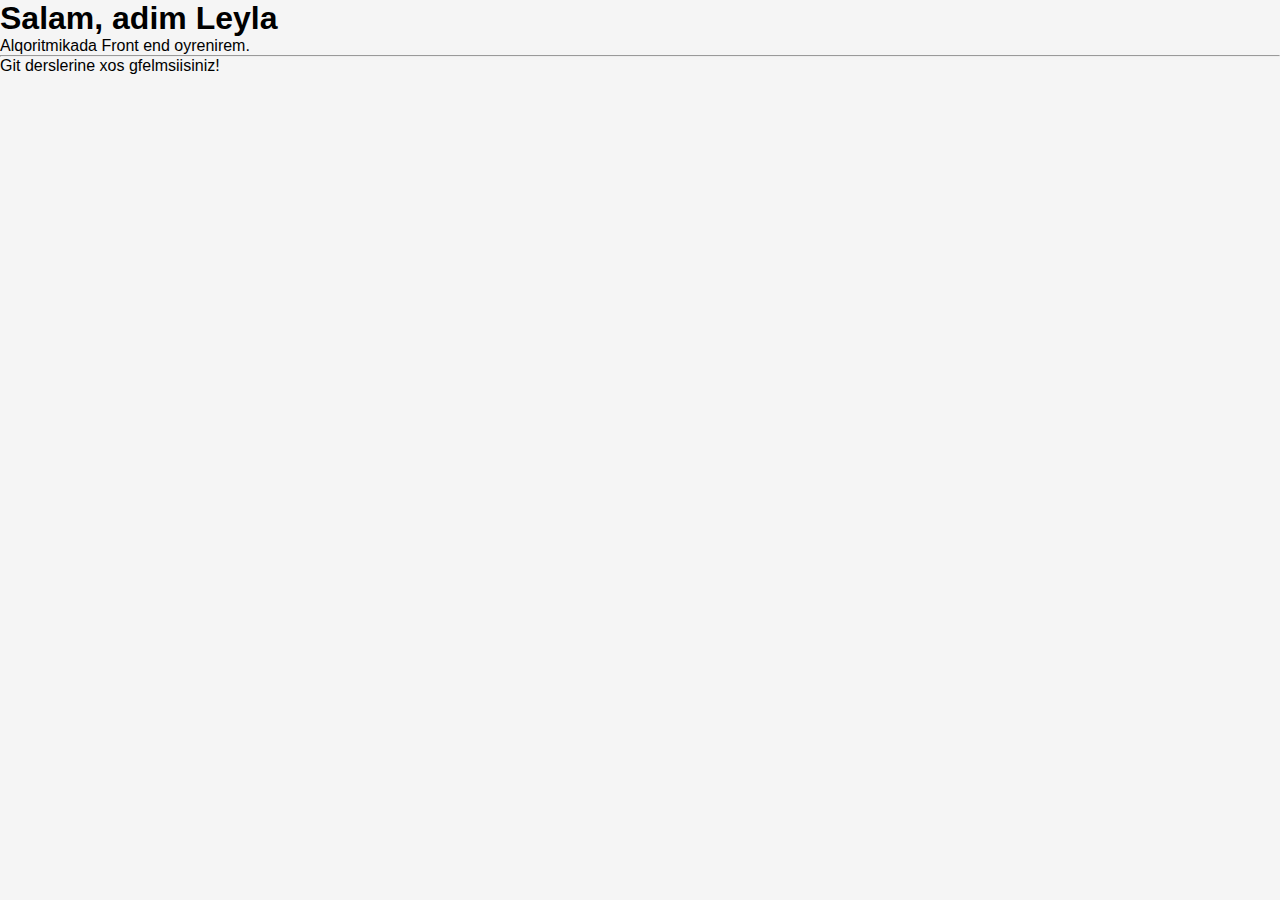
<file: index.html>
<!DOCTYPE html>
<html lang="en">
<head>
    <meta charset="UTF-8">
    <meta name="viewport" content="width=device-width, initial-scale=1.0">
    <title>1 Veb </title>
    <link rel="stylesheet" href="style.css">
</head>
<body>
    <h1>Salam, adim Leyla</h1>
    <p>  Alqoritmikada Front end oyrenirem.
    </p><hr>
    <p>Git derslerine xos gfelmsiisiniz!</p>
</body>
</html>
</file>
<file: style.css>
<<<<<<< HEAD
p{
    background-color: azure;
}
=======
form {
  margin: 0;
  padding: 0;
  border: 0;
  font-size: 100%;
  font: inherit;
  vertical-align: baseline;
  background: transparent;
  height: 100%;
}

input {
  margin: 0;
  padding: 0;
  border: 0;
  font-size: 100%;
  font: inherit;
  vertical-align: baseline;
  background: transparent;
}

#name {
  width: 100%;
  height: 30px;
  border: 1px solid #ccc;
  border-radius: 5px;
  padding: 5px;
  margin-bottom: 10px;
}

#email {
  width: 100%;
  height: 30px;
  border: 1px solid #ccc;
  border-radius: 5px;
  padding: 5px;
  margin-bottom: 10px;
}

#surname {
  width: 100%;
  height: 30px;
  border: 1px solid #ccc;
  border-radius: 5px;
  padding: 5px;
  margin-bottom: 10px;
}

* {
  margin: 0;
  padding: 0;
  box-sizing: border-box;
}

body {
  font-family: "Open Sans", sans-serif;
  background: #f5f5f5;
}

.container {
  width: 100%;
  max-width: 500px;
  margin: 100px auto;
  background: #fff;

  padding: 20px;
  border-radius: 5px;
  box-shadow: 0 0 10px rgba(0, 0, 0, 0.1);
  display: flex;
  justify-content: center;
  align-items: center;
}

option {
  width: 100%;
  height: 30px;
  border: 1px solid #ccc;
  border-radius: 5px;
  padding: 5px;
  margin-bottom: 10px;
}

#submit {
  width: 100%;
  height: 30px;
  border: 1px solid #ccc;
  border-radius: 5px;
  padding: 5px;
  margin-bottom: 10px;
  background: #ccc;
  color: #fff;
  font-weight: bold;
  cursor: pointer;
}

#submit:hover {
  background: #333;
}

#submit:active {
  background: #000;
}

#submit:disabled {
  background: #ccc;
  cursor: not-allowed;
}

#gender {
  width: 100%;
  height: 30px;
  border: 1px solid #ccc;
  border-radius: 5px;
  padding: 5px;
  margin-bottom: 10px;
}

#birthday {
  width: 100%;
  height: 30px;
  border: 1px solid #ccc;
  border-radius: 5px;
  padding: 5px;
  margin-bottom: 10px;
}

select {
  width: 100%;
  height: 30px;
  border: 1px solid #ccc;
  border-radius: 5px;
  padding: 5px;
  margin-bottom: 10px;
}

#password {
  width: 100%;
  height: 30px;
  border: 1px solid #ccc;
  border-radius: 5px;
  padding: 5px;
  margin-bottom: 10px;
}

input::placeholder {
  color: #ccc;
}
>>>>>>> origin/vusalm
</file>
